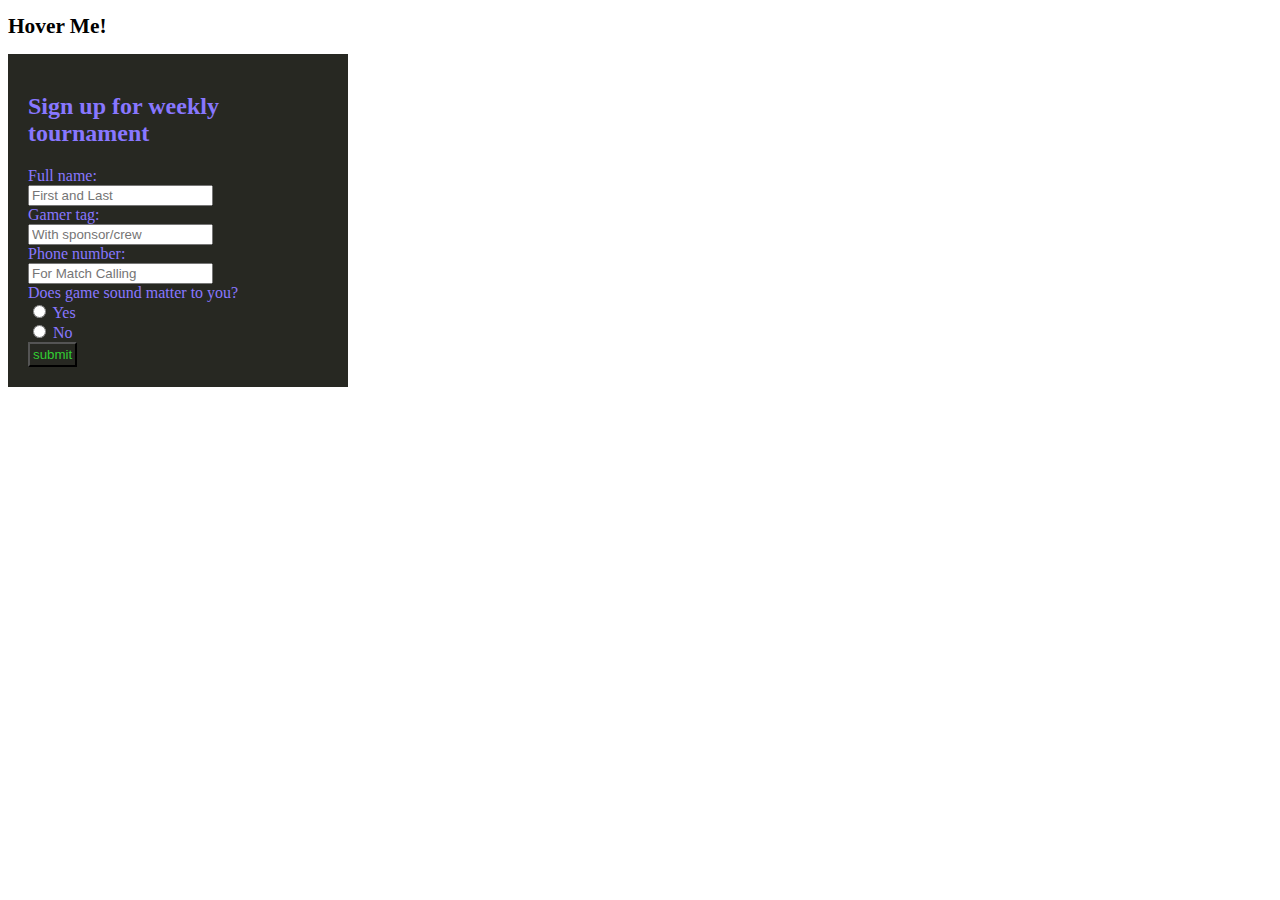
<file: Form example.html>
<!DOCTYPE html>
<html>
<head>
	<title>form test</title>
	<style type="text/css">
	h1{
		font-size: 16pt;
	}
	h1:hover{
		transition: 2s;
		font-size: 200%;
	}
		form{
			width: 300px;
			padding: 20px;
			background-color: rgb(39,40,34);
			color: #87F;
		}
		input[type=button]{
			color: limegreen;
			background-color: rgb(39,40,34);
			padding: 3px;
			border-color: black;
		}
		input[type=button]:hover{
			border: solid;
		}
		input[type=text]:focus{
			background-color: rgb(174,129,255);
			color: limegreen;
		}
	</style>
</head>
<body>
<h1>Hover Me!</h1>
	<form>
		<h2>Sign up for weekly tournament</h2>
		Full name: <br>
		<input type="text" name="fullname" placeholder="First and Last"> <br>
		Gamer tag: <br>
		<input type="text" name="gamertag" placeholder="With sponsor/crew"> <br>
		Phone number: <br>
		<input type="text" name="phonenumber" placeholder="For Match Calling"> <br>
		Does game sound matter to you? <br>
		<input type="radio" name="sound" value="yes">
				Yes <br>
		<input type="radio" name="sound" value="no">
				No <br>
		<input type="button" name="submit" value="submit">
	</form>
</body>
</html>
</file>
